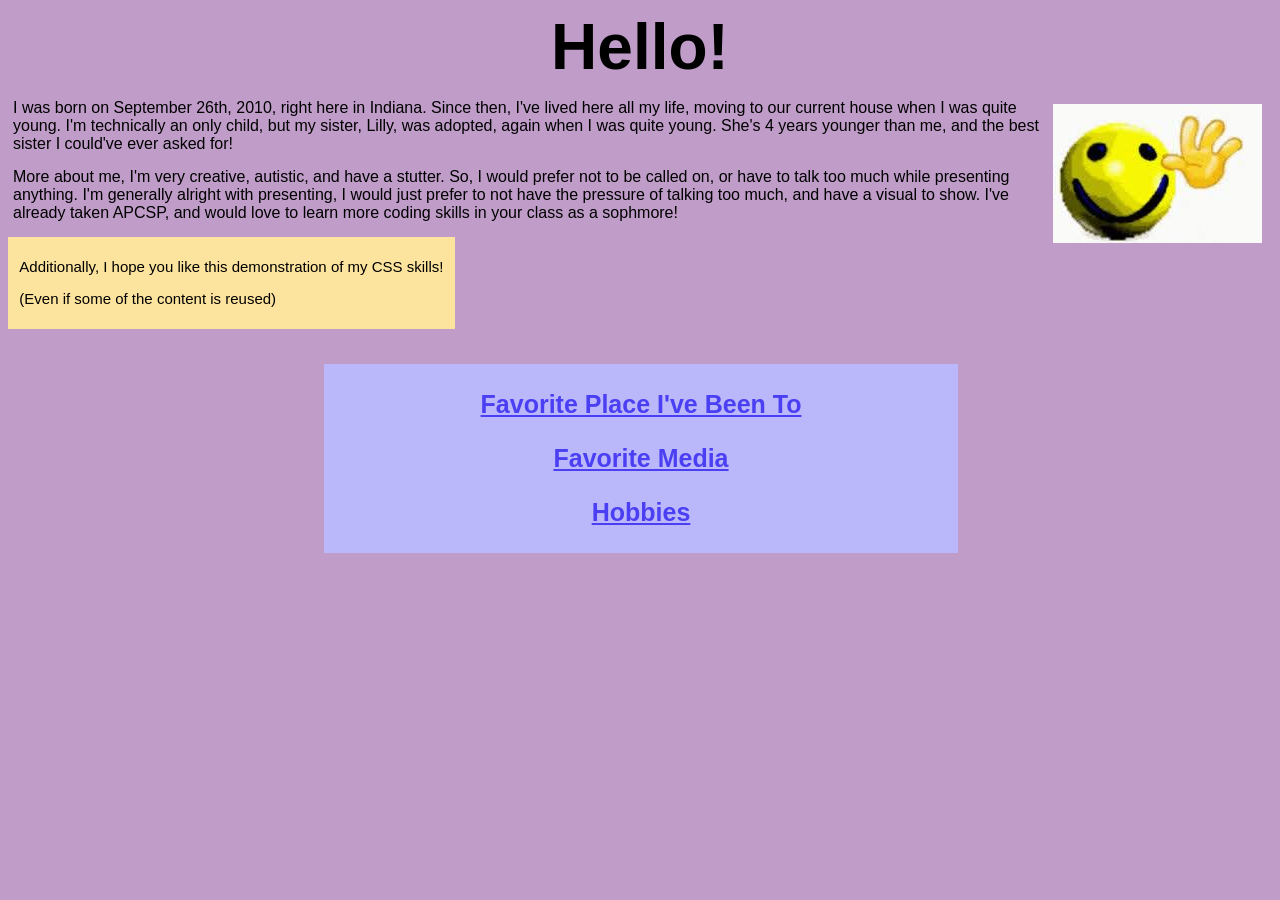
<file: index.html>
<!DOCTYPE html>
<html lang="en">
<head>
    <meta charset="UTF-8">
    <meta name="viewport" content="width=device-width, initial-scale=1.0">
    <link rel="stylesheet" type="text/css" href="style-main.css" />
    <title>About Me</title>
</head>
<body>

    <h1 id="title">Hello!</h1>
    <img style="float:right;" src="[data-uri]" alt="">
    <p>I was born on September 26th, 2010, right here in Indiana. 
    Since then, I've lived here all my life, moving to our current house when I was quite young. 
    I'm technically an only child, but my sister, Lilly, was adopted, again when I was quite young. 
    She's 4 years younger than me, and the best sister I could've ever asked for!</p>
    <p>More about me, I'm very creative, autistic, and have a stutter. 
    So, I would prefer not to be called on, or have to talk too much while presenting anything.
    I'm generally alright with presenting, I would just prefer to not have the pressure of talking too much, 
    and have a visual to show. I've already taken APCSP, and would love to learn more coding skills in your 
    class as a sophmore!</p>
    <div class = "note">
        <p>Additionally, I hope you like this demonstration of my CSS skills!</p>
        <p>(Even if some of the content is reused)</p>
    </div>

    <div class="navigation">
        <h3><a href=".\favorite-place.html">Favorite Place I've Been To</a></h3>
        <h3><a href=".\media.html">Favorite Media</a></h3>
        <h3><a href=".\hobbies.html">Hobbies</a></h3>
    </div>
</body>
</html>
</file>
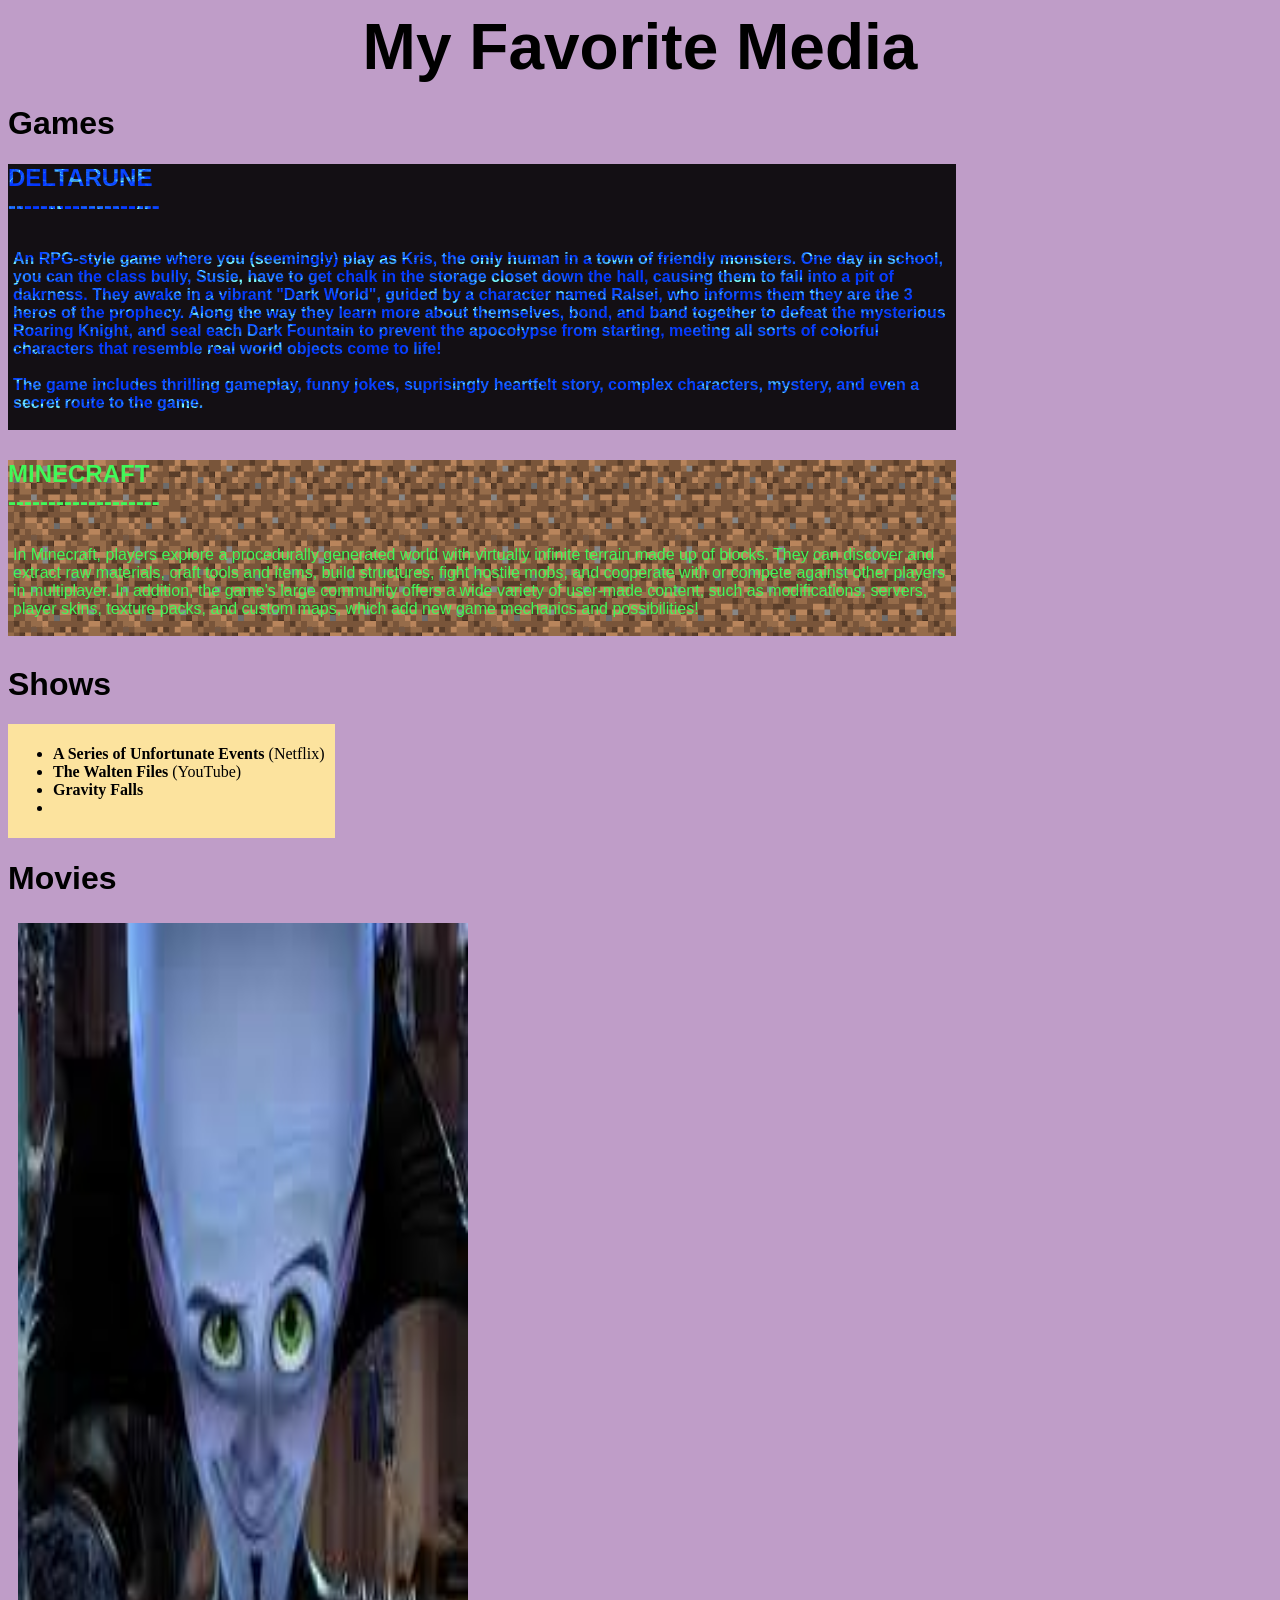
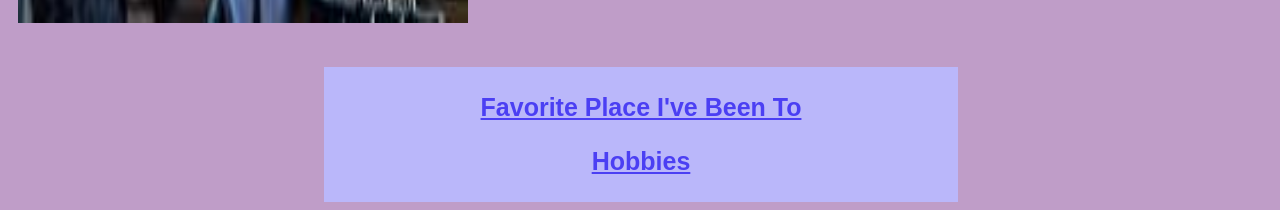
<file: media.html>
<!DOCTYPE html>
<html lang="en">
<head>
    <meta charset="UTF-8">
    <meta name="viewport" content="width=device-width, initial-scale=1.0">
    <link rel="stylesheet" type="text/css" href="style-main.css" />
    <link rel="stylesheet" type="text/css" href="med-style.css" />
    <title>My Favorite Media</title>
</head>
<body>

    <h1 id="title">My Favorite Media</h1>
    <h1>Games</h1>
        <div class = "delta-text">
            <h2>DELTARUNE<br>-------------------</h2>
            <p><strong>
                An RPG-style game where you (seemingly) play as Kris, the only human
                in a town of friendly monsters. One day in school, you can the class bully,
                Susie, have to get chalk in the storage closet down the hall, causing them
                to fall into a pit of dakrness. They awake in a vibrant "Dark World", guided
                by a character named Ralsei, who informs them they are the 3 heros of the
                prophecy. Along the way they learn more about themselves, bond, and band
                together to defeat the mysterious Roaring Knight, and seal each Dark Fountain
                to prevent the apocolypse from starting, meeting all sorts of colorful 
                characters that resemble real world objects come to life!
                <br><br>
                The game includes thrilling gameplay, funny jokes, suprisingly heartfelt story,
                complex characters, mystery, and even a secret route to the game.
                <br><br></strong>
            </p>
        </div>
        <div class = "minecraft-text">
            <h2>MINECRAFT<br>-------------------</h2>
            <p>In Minecraft, players explore a procedurally generated world with 
                virtually infinite terrain made up of blocks. They can discover and 
                extract raw materials, craft tools and items, build structures, fight hostile mobs, and 
                cooperate with or compete against other players in multiplayer. In 
                addition, the game's large community offers a wide variety of 
                user-made content, such as modifications, servers, player skins, 
                texture packs, and custom maps, which add new game mechanics and 
                possibilities!
                <br><br>
            </p>
        </div>
    <h1>Shows</h1>
    <div class="shows">
        <ul>
            <li><strong>A Series of Unfortunate Events</strong> (Netflix)</li>
            <li><strong>The Walten Files</strong> (YouTube)</li>
            <li><strong>Gravity Falls</strong></li>
            <li><strong></strong></li>
        </ul>
    </div>
    <h1>Movies</h1>
        <img id = "mega" src="[data-uri]">


    

    <div class="navigation">
        <h3><a href=".\favorite-place.html">Favorite Place I've Been To</a></h3>
        <h3><a href=".\hobbies.html">Hobbies</a></h3>
    </div>
</body>
</html>
</file>
<file: style-main.css>
p, h1, h2, h3, h4, h5, h6{
  width: fit-content;
  height:fit-content;
  font-family:'Franklin Gothic Medium', 'Arial Narrow', Arial, sans-serif;
}
p{
  margin:15px 5px
}



 #title{
  width: 50%;
  margin: 10px auto 15px auto;
  font-size: 400%;
  text-align: center;
}
img{
  margin: 5px 10px;
}

.note{
  padding:0.5%;
  width:fit-content;
  height:fit-content;
  background-color:rgb(252, 227, 158);
  left:25%;
  right:25%;
}
.note p{
  text-align:center;
  font-size:15px;
}

html{
  background-color:hsl(287, 28%, 70%);
}

.navigation{
  width:50%;
  height: fit-content;
  margin-top:35px;
  margin-bottom:5px;
  margin-left:25%;
  margin-right:25%;
  background-color: hsl(242, 87%, 85%);
  padding:1px;
}
.navigation h3{
  width:100%;
  left:25%;
  right:25%;
  text-align:center;
  font-size: 25px;
}
.navigation a{
  width:fit-content;
  color: hsl(244, 88%, 60%)
}
.navigation a:hover{
  color:blue;
  background-color:hsla(266, 96%, 55%, 0.25);
}
</file>
<file: med-style.css>
p{
  margin:30px 5px;
  text-align:left;
}

div.delta-text{
    background-color:rgba(0, 0, 0, 0.9);
    width:75%;
}
.delta-text p, .delta-text h1, .delta-text h2, .delta-text h3, 
.delta-text h4, .delta-text h5, .delta-text h6{
  height:fit-content;
  width:fit-content;
  background-image: url('./deltarune-prophecy-animated-1789563019341 (1).gif');
  background-position:center;
  background-repeat:repeat;
  -webkit-background-clip: text;
  background-clip: text;
  color: transparent;
}

div.minecraft-text{
  background-image: url('./dirt minecraft.png');
  background-repeat:repeat;
  width:75%;
  color:rgb(65, 248, 89);
}

div.shows{
  width:fit-content;
  padding:5px;
  padding-right:10px;
  background-color:rgb(252, 227, 158);
}


#mega{
  width:450px;
  height:700px;
}
</file>
